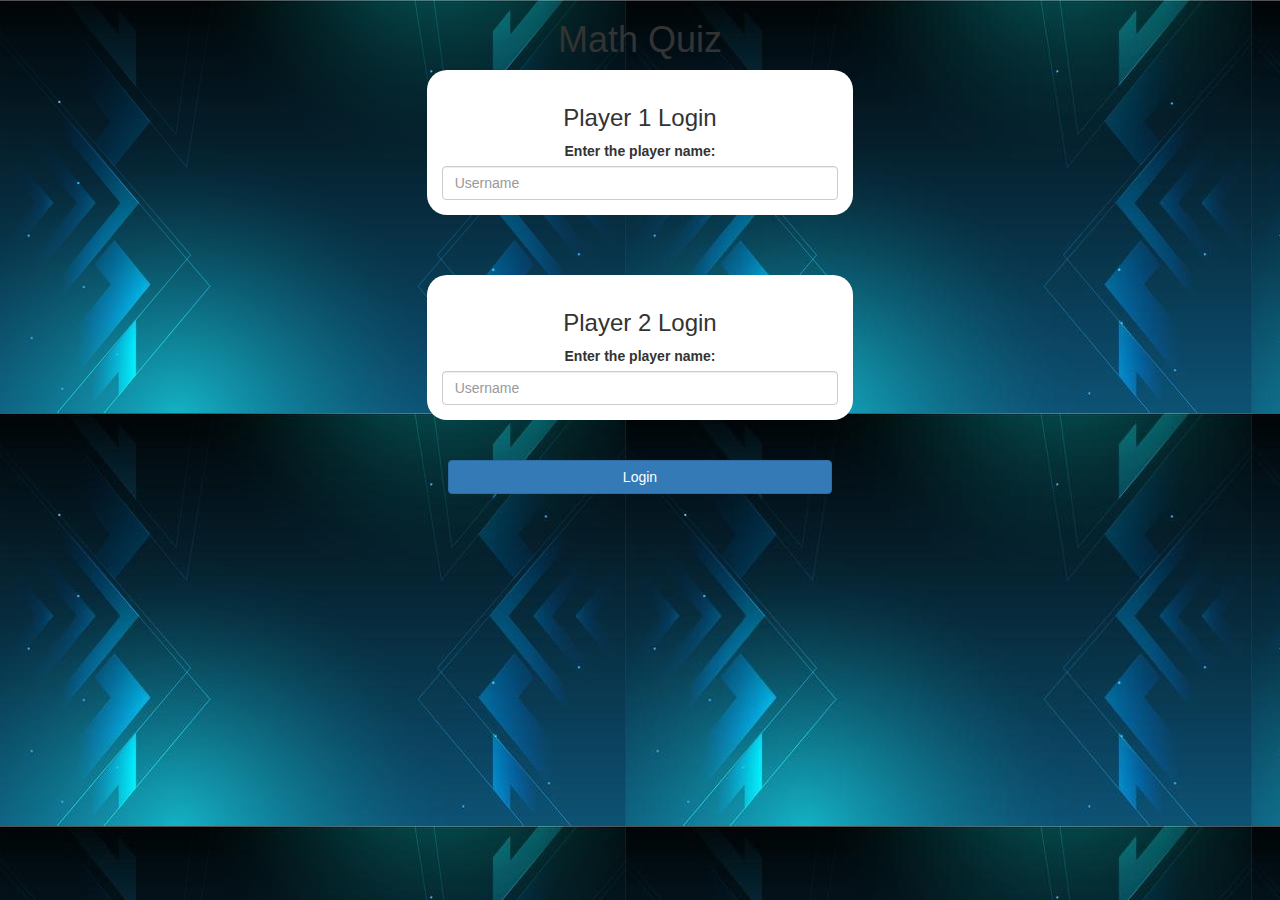
<file: index.html>
<!DOCTYPE html>
<html>
<head>
	<title>Math</title>

<meta name="viewport" content="width=device-width, initial-scale=1">
<link rel="stylesheet" href="https://maxcdn.bootstrapcdn.com/bootstrap/3.4.0/css/bootstrap.min.css">
<script src="https://ajax.googleapis.com/ajax/libs/jquery/3.4.1/jquery.min.js"></script>
<script src="https://maxcdn.bootstrapcdn.com/bootstrap/3.4.0/js/bootstrap.min.js"></script>

<link rel="stylesheet" type="text/css" href="style.css">

<script src="game_login.js"></script>
</head>
<body>
	<h1>Math Quiz</h1>
	<center>
<div class="col-lg-4 col-sm-7 col-xs-8 col-md-6 login_div1">
	<h3>Player 1 Login</h3>
	<label>Enter the player name:</label>
	<input type="text" id="player1_input" class="form-control" placeholder="Username">
</div>
<br>
<br>
<br>
<div class="col-lg-4 col-sm-7 col-xs-8 col-md-6 login_div2">
	<h3>Player 2 Login</h3>
	<label>Enter the player name:</label>
	<input type="text" id="player2_input" class="form-control" placeholder="Username">
</div>
<br>
<br>
<button style="width:30%" class="btn btn-primary" onclick="add_user()">Login</button>
</center>
</body>
</html>
</file>
<file: style.css>
body
{
	background-image: url("k.jpg");
	text-align: center;
}

	.login_div1 , .login_div2
	{
		background: white;
		padding: 15px;
		float: none;
		border-radius: 20px;
	   
	}


#player1_name , #player2_name
{
	display: inline-block;
	margin-left: 20px;
    width: 5%;
    border-radius:800px; }

#output{
    background-color: white;
    border-radius: 10px;
    border-top: 10px solid red;
    padding: 10px;
    float:none;
    text-align: left;
}
</file>
